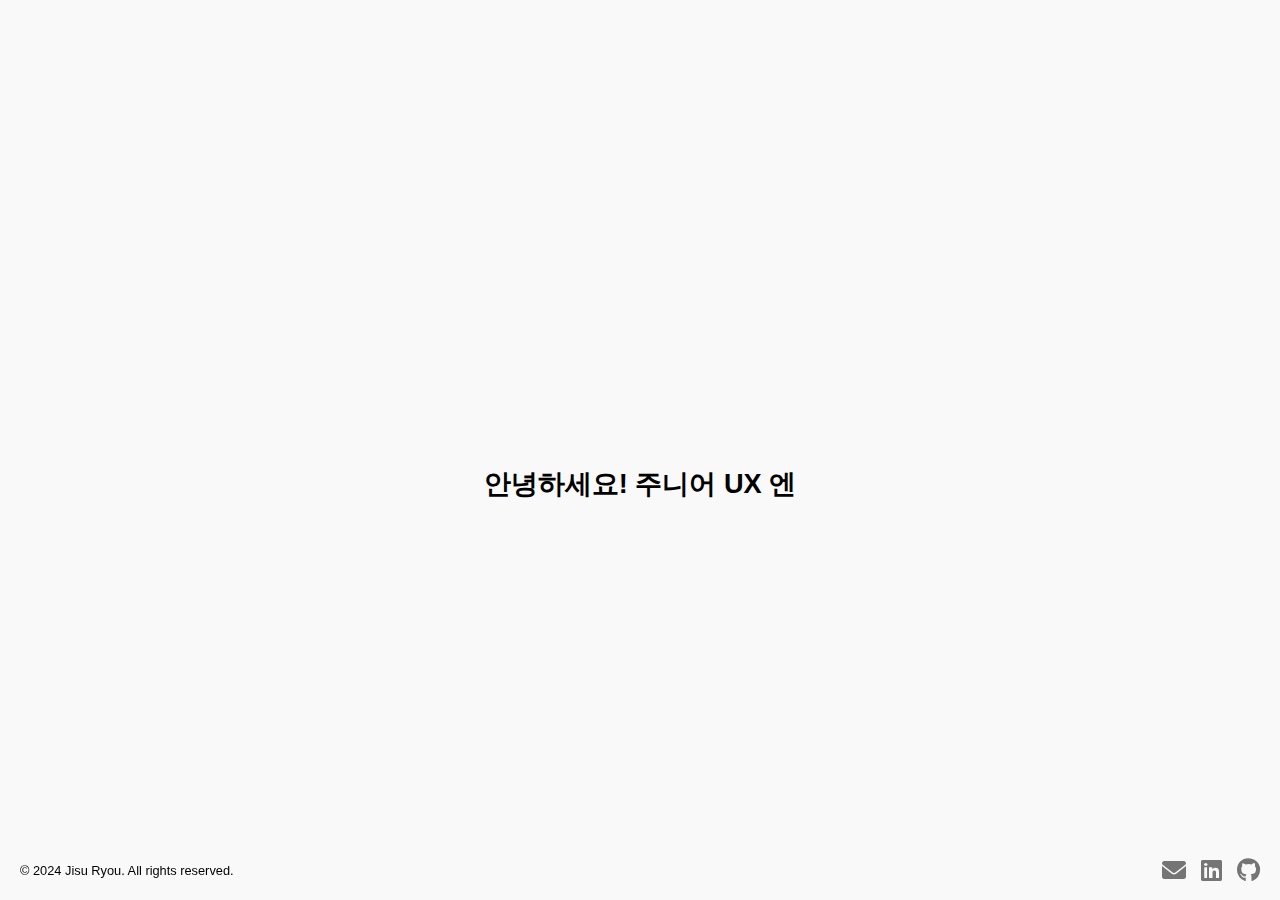
<file: index.html>
<!DOCTYPE html>
<html lang="ko">

<head>
    <!-- Google tag (gtag.js) -->
    <script async src="https://www.googletagmanager.com/gtag/js?id=G-7JDB7F2980"></script>
    <script>
        window.dataLayer = window.dataLayer || [];
        function gtag() { dataLayer.push(arguments); }
        gtag('js', new Date());

        gtag('config', 'G-7JDB7F2980');
    </script>
    <meta charset="UTF-8">
    <meta name="viewport" content="width=device-width, initial-scale=1.0">
    <title>Jisu Ryou's Portfolio</title>
    <link rel="stylesheet" href="https://cdnjs.cloudflare.com/ajax/libs/font-awesome/6.0.0-beta3/css/all.min.css">

    <style>
        *,
        *::before,
        *::after {
            box-sizing: border-box;
        }

        html,
        body {
            margin: 0;
            padding: 0;
            overflow-x: hidden;
            font-family: "Noto Sans KR", "Malgun Gothic", sans-serif;
        }

        body {
            overflow-y: auto;
            background: #f9f9f9;
        }

        /* 컨테이너 및 화면 전환 (네비게이션 요소는 container 외부에 둠) */
        .container {
            display: flex;
            width: 200vw;
            transition: transform 0.5s ease-in-out;
            overflow-x: hidden;
        }

        .move-right {
            transform: translateX(-100vw);
        }

        /* 각 화면 */
        .screen {
            width: 100vw;
            height: 100vh;
            flex-shrink: 0;
            position: relative;
        }

        /* 채팅 화면 */
        #chat-container {
            display: flex;
            flex-direction: column;
            justify-content: center;
            align-items: center;
            height: calc(100vh - 60px);
        }

        #chat-box {
            width: 80%;
            margin-top: 10%;
            display: flex;
            flex-direction: column;
            overflow-y: auto;
            scroll-snap-type: y mandatory;
            height: 60vh;
        }

        .chat-slide {
            flex: 0 0 60vh;
            scroll-snap-align: start;
            position: relative;
            overflow: hidden;
        }

        .sentence-container {
            height: 100%;
            width: 100%;
            position: relative;
            display: flex;
            flex-direction: column;
            align-items: center;
            justify-content: center;
            font-size: 1.7rem;
            font-weight: bold;
            text-align: center;
            overflow: hidden;
        }

        .sentence-slide {
            position: relative;
            display: none;
        }

        .next-btn {
            position: absolute;
            bottom: -30px;
            left: 50%;
            transform: translateX(-50%);
            background: transparent;
            border: none;
            font-size: 0.8rem;
            cursor: pointer;
            z-index: 10;
            padding: 5px 10px;
            color: #00bcd4;
        }

        .user-message {
            font-size: 0.8rem;
            position: absolute;
            top: 30px;
            right: 10px;
            text-align: right;
            background: rgba(255, 255, 255, 0.8);
            padding: 2px 5px;
            border-radius: 4px;
        }

        .highlight {
            background-color: #00bcd4;
        }

        /* 추천 질문 영역 */
        #suggestions {
            width: 80%;
            margin: 10px auto 10px;
            display: flex;
            gap: 10px;
            flex-wrap: wrap;
            justify-content: center;
        }

        .suggestion-btn {
            background: none;
            border: 1px solid #00bcd4;
            border-radius: 4px;
            padding: 6px 10px;
            font-size: 16px;
            color: #00bcd4;
            cursor: pointer;
            transition: color 0.2s, background 0.2s;
        }

        .suggestion-btn:hover {
            color: #fff;
            background: #00bcd4;
        }

        /* 입력창 영역 */
        .input-container {
            width: 80%;
            margin: 0 auto 10px;
            display: flex;
            justify-content: center;
            align-items: center;
        }

        #chat-input {
            flex: 1;
            padding: 12px;
            font-size: 18px;
            border: none;
            border-bottom: 2px solid #00bcd4;
            outline: none;
            background: none;
        }

        #send-btn {
            background: none;
            border: none;
            font-size: 20px;
            color: #00bcd4;
            cursor: pointer;
            transition: color 0.2s;
        }

        #send-btn:hover {
            color: #007399;
        }

        /* CV 화면 */
        #cv-container {
            width: 100vw;
            height: 100vh;
            overflow-x: hidden;
            padding: 40px 20px;
            box-sizing: border-box;
        }

        .cv-content {
            width: 80%;
            max-width: 800px;
            margin: 0 auto;
        }

        .cv-header h1 {
            font-size: 32px;
            color: #333;
            margin-bottom: 10px;
        }

        .cv-header p {
            font-size: 18px;
            color: #555;
            margin-bottom: 20px;
        }

        .cv-links {
            margin-bottom: 30px;
        }

        .download-cv {
            display: inline-block;
            margin-bottom: 5px;
            text-decoration: none;
            font-size: 16px;
            color: #00bcd4;
            border: 1px solid #00bcd4;
            padding: 6px 10px;
            border-radius: 4px;
            transition: background 0.2s, color 0.2s;
        }

        .download-cv:hover {
            background: #00bcd4;
            color: #fff;
        }

        .cv-date {
            font-size: 14px;
            color: #999;
            margin: 0;
        }

        #cv-text {
            font-size: 16px;
            color: #555;
            line-height: 1.6;
            text-align: left;
        }

        .block {
            margin-bottom: 20px;
        }

        .block h5 {
            font-size: 12px;
            margin-top: 5px !important;
            margin-bottom: 5px !important;
            color: #777;
        }

        .block p {
            font-size: 14px;
            line-height: 1.8;
            margin-bottom: 0 !important;
        }

        .role-block {
            display: block;
            margin-top: 10px;
            margin-bottom: 10px;
        }

        .modal {
            display: none;
            position: fixed;
            z-index: 1000;
            left: 0;
            top: 0;
            width: 100%;
            height: 100%;
            background-color: rgba(0, 0, 0, 0.5);
        }

        .modal-content {
            position: absolute;
            top: 50%;
            left: 50%;
            transform: translate(-50%, -50%);
            width: 80%;
            height: 80%;
            background-color: white;
            padding: 10px;
            border-radius: 8px;
            box-shadow: 0 4px 10px rgba(0, 0, 0, 0.3);
        }

        .close {
            float: right;
            font-size: 28px;
            font-weight: bold;
            cursor: pointer;
        }

        #notionFrame {
            width: 100%;
            height: calc(100% - 40px);
            border: none;
        }

        .project-link {
            text-decoration: none;
            color: inherit;
            cursor: pointer;
            transition: color 0.3s ease;
        }

        .project-link:hover {
            color: #00bcd4;
        }

        /* 네비게이션 요소 (container 외부) */
        .nav-left,
        .nav-right {
            position: fixed;
            top: 50%;
            transform: translateY(-50%);
            z-index: 100;
            display: flex;
            flex-direction: column;
            gap: 10px;
            opacity: 0;
            transition: opacity 0.3s ease;
            pointer-events: none;
        }

        .nav-left.visible,
        .nav-right.visible {
            opacity: 1;
            pointer-events: auto;
        }

        .nav-left {
            left: 20px;
        }

        .nav-right {
            right: 20px;
            align-items: flex-end;
        }

        .lang-toggle {
            display: flex;
            flex-direction: column;
            gap: 10px;
        }

        .lang-option {
            cursor: pointer;
            font-size: 18px;
            font-weight: bold;
            color: #999;
            transition: color 0.3s;
        }

        .lang-option.active {
            color: #00bcd4;
        }

        .arrow {
            font-size: 24px;
            font-weight: bold;
            color: #00bcd4;
            cursor: pointer;
            transition: color 0.2s;
        }

        .arrow:hover {
            color: #007399;
        }

        /* 푸터 */
        #footer {
            height: 60px;
            display: flex;
            flex-direction: row;
            justify-content: space-between;
            align-items: center;
        }

        #footer-text {
            font-family: 'Noto Sans', sans-serif;
            font-size: 0.8rem;
            padding: 20px;
        }

        #footer-contact {
            display: flex;
            gap: 15px;
            padding: 20px;
        }

        .footer-link {
            text-decoration: none;
            display: flex;
            align-items: center;
            color: #757575;
            font-size: 1.5rem;
        }

        .footer-link:hover {
            color: #565656;
        }

        /* 반응형 디자인 */
        @media screen and (max-width: 420px) {
            .message {
                font-size: 20px;
            }

            .suggestion-btn {
                font-size: 14px;
            }

            #cv-container {
                padding: 10px;
            }

            .cv-header h1 {
                font-size: 28px;
            }

            .cv-header p {
                font-size: 18px;
            }

            #cv-text {
                font-size: 16px;
            }

            .lang-option {
                font-size: 16px;
            }
        }
    </style>
</head>

<body>
    <!-- 화면 컨테이너 -->
    <div class="container">
        <!-- 채팅 화면 -->
        <section id="chat-container" class="screen">
            <div id="chat-box"></div>
            <div id="suggestions"></div>
            <div class="input-container">
                <input type="text" id="chat-input" placeholder="Type your message..." />
                <button id="send-btn" class="send-button"><i class="fas fa-paper-plane"></i></button>
            </div>
        </section>
        <!-- CV 화면 -->
        <section id="cv-container" class="screen">
            <div class="cv-content">
                <div class="cv-header">
                    <h1>Jisu Ryou</h1>
                    <p>Project Manager</p>
                </div>
                <div class="cv-links">
                    <a href="/CV_jisuryou_2024 (ko).pdf" target="_blank" class="download-cv">Download CV</a>
                    <p class="cv-date">Updated on March 5, 2025</p>
                </div>
                <div id="cv-text">
                    <div id="education">
                        <h1>Education</h1>
                        <div class="block" data-en='
                            <h3>Master’s Degree in Intelligence & Information</h3>
                            <h5>Sep 2021 - Feb 2024</h5>
                            <p>GSCST of Seoul National University, Korea
                                <i><br>User Experience Lab (Best Paper Graduation)</i>
                            </p>' data-ko='
                            <h3>공학 석사</h3>
                            <h5>2021년 9월 - 2024년 2월</h5>
                            <p>서울대학교 융합과학기술대학원 지능정보융합학과 (사용자 경험 연구실)
                                <i><br>(우수 논문 졸업) 음성 에이전트를 활용한 일기 시스템에 관한 연구 : VA 저널링에서 긴 기록을 받기 위한 응답 스타일을 중심으로</i>
                            </p>'>
                        </div>
                        <div class="block" data-en='
                            <h3>Bachelor’s Degree in Software & Psychology</h3>
                            <h5>Mar 2017 - Aug 2021</h5>
                            <p>Sungkyunkwan University, Korea
                                <i><br>(1st) Dept. of Software, College of Software Convergence
                                <br>(2nd) Dept. of Psychology, College of Social Sciences</i>
                            </p>' data-ko='
                            <h3>공학 학사 및 심리학 학사</h3>
                            <h5>2017년 3월 - 2021년 8월</h5>
                            <p>성균관대학교 소프트웨어학과(주전공), 심리학과(복수전공)</p>'>
                        </div>
                        <div class="block" data-en='
                            <h3>Exchange Student</h3>
                            <h5>Jan 2019 - May 2019</h5>
                            <p>The University of Texas at Dallas, United States</p>' data-ko='
                            <h3>교환 학생</h3>
                            <h5>2019년 1월 - 2019년 5월</h5>
                            <p>The University of Texas at Dallas, United States</p>'>
                        </div>
                    </div>
                    <div id="employment">
                        <h1>Employment</h1>
                        <div class="block" data-en='<h3>Freelancing</h3>
                            <h5>Nov 2024 - (5 months - )</h5>
                            <p>
                                Simultaneously participated in multiple projects.
                                <span class="role-block">
                                    <strong>Full-stack Developer</strong>
                                    <br><i>: Constructed a database and developed a website</i>
                                </span>
                                <span class="role-block">
                                    <strong>UX Researcher</strong>
                                    <br><i>: Conducted user workshops and performed data visualization</i>
                                    <br><i>: Conducted technical research and developed prototypes</i>
                                </span>
                                <a href="https://imaginary-chimpanzee-a72.notion.site/ebd/189b4c07aa5880049c72cdb0ebfe93cf" class="project-link">
                                    • SNU Cultural Accessibility Site for People with Disabilities | Institute for Culture and Arts (2 months)
                                </a>
                                <br>• Electric Vehicle Charging Experience Enhancement (2 months -)
                                <br>• UX Evaluation of Voice-Based Conversational Experiences | LG (3 months -)
                            </p>' data-ko='<h3>프리랜서</h3>
                            <h5>2024년 11월 - (5개월 - )</h5>
                            <p>
                                여러 프로젝트에 다양한 역할로 동시에 참여 중입니다.
                                <span class="role-block">
                                    <strong>풀스택 개발자</strong>
                                    <br><i>: 데이터베이스 구축, 웹사이트 개발</i>
                                </span>
                                <span class="role-block">
                                    <strong>UX 연구원</strong>
                                    <br><i>: 유저 워크샵 진행, 데이터 시각화</i>
                                    <br><i>: 기술 리서치, 프로토타입 제작</i>
                                </span>
                                <a href="https://imaginary-chimpanzee-a72.notion.site/ebd/190b4c07aa5881b283c9d3ad4764066e" class="project-link">
                                    • SNU 장애인 문화 접근성 사이트 개발 | 서울대 문화예술원 (2 개월)
                                </a>
                                <br><a href="https://imaginary-chimpanzee-a72.notion.site/ebd/190b4c07aa5881f69370c1c324933a20" class="project-link">
                                    • 전기차 충전 경험 개선 프로젝트 (2 개월 -)
                                </a>
                                <br>• Voice 중심 대화 경험의 UX 평가 프로젝트 | LG전자 (3 개월 -)
                            </p>'>
                        </div>
                        <div class="block" data-en='<h3>SNU UXLab, Seoul, Korea</h3>
                            <h5>Sep 2021 - Aug 2024 (3 years)</h5>
                            <p>
                                Simultaneously participated in multiple projects.
                                <span class="role-block">
                                    <strong>Project Manager</strong>
                                    <i><br>: Allocated tasks and managed stakeholder communication.
                                    <br>: Defined and adapted research directions and methodologies agilely.
                                    <br>: Led user research, data analysis, and prototype development.</i>
                                </span>
                                <span class="role-block">
                                    <strong>UX Researcher</strong>
                                    <i><br>: Designed and conducted prototype testing and user interviews.
                                    <br>: Analyzed user behavior and provided data-driven insights.</i>
                                </span>
                                <span class="role-block">
                                    <strong>Back-end Developer</strong>
                                    <i><br>: Designed conversation flows and developed chatbots and voice agents.
                                    <br>: Designed the database and integrated APIs.</i>
                                </span>
                                    <a href="https://imaginary-chimpanzee-a72.notion.site/ebd/189b4c07aa588070bc09ec7e68938e06" class="project-link">
                                        • UX Evaluation of Text-Based Conversational Experiences | LG (4 months)
                                    </a>
                                <br>
                                    <a href="https://imaginary-chimpanzee-a72.notion.site/ebd/189b4c07aa58805dbd09f97347440344" class="project-link">
                                        • Financial Hyper-Personalization Using MyData | HiUX (6 months)
                                    </a>
                                <br>
                                    <a href="https://imaginary-chimpanzee-a72.notion.site/ebd/189b4c07aa58800ca588cdc57059784d" class="project-link">
                                        • Clothing Care Pilot for Shared Housing | Samsung (3 months)
                                    </a>
                                <br>
                                    <a href="https://imaginary-chimpanzee-a72.notion.site/ebd/189b4c07aa588063a3d5c5b4ffcf7365" class="project-link">
                                        • Exhibition Mind Robots Integrated with AI | KOCCA (4 months)
                                    </a>
                                <br>
                                    <a href="https://imaginary-chimpanzee-a72.notion.site/ebd/189b4c07aa5880e88b2efcb03654e7bd" class="project-link">
                                        • Opportunity Discovery for Home Appliance Subscription Services | Samsung (4 months)
                                    </a>
                                <br>
                                    <a href="https://imaginary-chimpanzee-a72.notion.site/ebd/189b4c07aa588063a727f220e1655943" class="project-link">
                                        • UX Improvement for Shopping Platforms | Naver Shopping (4 months)
                                    </a>
                                <br>
                                    <a href="https://imaginary-chimpanzee-a72.notion.site/ebd/189b4c07aa58803b86f3f24e5df10f3a" class="project-link">
                                        • Dream Journal Voice Agent Development (4 months)
                                    </a>
                                <br>
                                    <a href="https://imaginary-chimpanzee-a72.notion.site/ebd/189b4c07aa5880bd8447ec5061c02ea5" class="project-link">
                                        • Advancing Financial Chatbots via Voice Banking | Taran UXD (2 months)
                                    </a>
                            </p>' data-ko='<h3>서울대학교 UXLab, 서울, 대한민국</h3>
                            <h5>2021년 9월 - 2024년 8월 (3년)</h5>
                            <p>여러 프로젝트에 다양한 역할로 동시에 참여했습니다.
                                <span class="role-block">
                                    <strong>프로젝트 매니저</strong>
                                    <i><br>: 팀원들(4-5명)에게 업무를 배분하고 기업과 소통
                                    <br>: 연구 방향과 방법을 설정하고 애자일하게 조정
                                    <br>: 사용자 연구, 데이터 분석, 프로토타입 개발 등의 과정을 주도</i>
                                </span>
                                <span class="role-block">
                                    <strong>UX 연구원</strong>
                                    <i><br>: 프로토타입 테스트, 사용자 인터뷰 등의 실험을 설계하고 진행
                                    <br>: 사용자 행동을 분석하고 데이터 기반 인사이트를 도출</i>
                                </span>
                                <span class="role-block">
                                    <strong>백엔드 개발자</strong>
                                    <i><br>: 대화 흐름을 설계하고 챗봇 및 보이스 에이전트를 개발
                                    <br>: 데이터베이스를 구축하고 다양한 API를 연동</i>
                                </span>
                                    <a href="https://imaginary-chimpanzee-a72.notion.site/ebd/190b4c07aa58817dbf88f76dce8b33a7" class="project-link">
                                        • 텍스트 기반 대화 경험의 UX 평가 프로젝트 | LG전자 (4개월)
                                    </a>
                                <br>
                                    <a href="https://imaginary-chimpanzee-a72.notion.site/ebd/190b4c07aa5881a1a9e5cfbc953eb03f" class="project-link">
                                        • 마이데이터 활용한 금융 초개인화 방안 탐색 프로젝트 | HiUX (6개월)
                                    </a>
                                <br>
                                    <a href="https://imaginary-chimpanzee-a72.notion.site/ebd/190b4c07aa5881548e21eeced44877ba" class="project-link">
                                        • 공유 주거 clothing care pilot 개발 프로젝트 | 삼성전자 (3개월)
                                    </a>
                                <br>
                                    <a href="https://imaginary-chimpanzee-a72.notion.site/ebd/190b4c07aa5881f0abb4ca9290c23e7c" class="project-link">
                                        • AI와 결합한 전시/공연용 휴머노이드 로봇・마인드 로봇 개발 프로젝트 | KOCCA (4개월)
                                    </a>
                                <br>
                                    <a href="https://imaginary-chimpanzee-a72.notion.site/ebd/190b4c07aa5881bea7aaf56b25cc02a7" class="project-link">
                                        • 가전 구독 서비스 전략 및 기회 발굴 조사 프로젝트 | 삼성전자 (4개월)
                                    </a>
                                <br>
                                    <a href="https://imaginary-chimpanzee-a72.notion.site/ebd/190b4c07aa5881e4b30bdb1f4e63f4b2" class="project-link">
                                        • 사용자 로그 데이터 기반 네이버 쇼핑 UX 개선 프로젝트 | 네이버쇼핑 (4개월)
                                    </a>
                                <br>
                                    <a href="https://imaginary-chimpanzee-a72.notion.site/ebd/190b4c07aa5881299241c5b3fdfec5ed" class="project-link">
                                        • 꿈기록 보이스 에이전트 개발 프로젝트 (4개월)
                                    </a>
                                <br>
                                    <a href="https://imaginary-chimpanzee-a72.notion.site/ebd/190b4c07aa5881149193f914215f97a6" class="project-link">
                                        • 말로 하는 은행을 통한 금융 챗봇 발전 방향 탐구 프로젝트 | 타란UXD (2개월)
                                    </a>
                                </p>'>
                        </div>
                        <div class="block" data-en='<h3>Rihoz, Seoul, Korea</h3>
                                <h5>Sep 2020 - Dec 2020 (4 months)</h5>
                                <p>Interned at a startup company as part of an ICT internship project.
                                    <span class="role-block">
                                        <strong>Front-End Developer</strong>
                                        <br><i>: Contributed to frontend development of the admin web page and app.</i>
                                    </span>
                                    • ‘Dangjib (Your Smart Butler)’, a big data driven smart life service platform
                                    </p>' data-ko='<h3>리호즈, 서울, 대한민국</h3>
                                <h5>2020년 9월 - 2020년 12월 (4개월)</h5>
                                <p>ICT 인턴십 프로젝트를 통해 스타트업 기업에서 인턴으로 근무했습니다.
                                    <span class="role-block">
                                        <strong>프론트엔드 개발자</strong>
                                        <br><i>: 관리자 웹 페이지 및 서비스 앱 프론트엔드 개선 및 기능 추가</i>
                                    </span>
                                    <a href="https://imaginary-chimpanzee-a72.notion.site/ebd/1a0b4c07aa5880e78b03c43a434cfdc7" class="project-link">
                                        • 빅데이터 기반 스마트 라이프 서비스 플랫폼 ‘당신의 집사(Dangjib)’ 프로젝트
                                    </a></p>'>
                        </div>
                    </div>
                </div>
            </div>
        </section>
    </div>

    <!-- 노션 모달 팝업 -->
    <div id="notionModal" class="modal">
        <div class="modal-content">
            <span class="close">&times;</span>
            <iframe id="notionFrame" src="" frameborder="0" allowfullscreen></iframe>
        </div>
    </div>

    <!-- 푸터 -->
    <footer id="footer">
        <div id="footer-text">
            <p>
                &copy; 2024 Jisu Ryou. All rights reserved.
            </p>
        </div>
        <div id="footer-contact">
            <a href="mailto:jisuryou7@gmail.com" class="footer-link">
                <i class="fa fa-envelope"></i>
            </a>
            <a href="https://www.linkedin.com/in/jisu-ryou-07086017b/" target="_blank" class="footer-link">
                <i class="fa-brands fa-linkedin"></i>
            </a>
            <a href="https://github.com/jisuryou" target="_blank" class="footer-link">
                <i class="fa-brands fa-github"></i>
            </a>
        </div>
    </footer>

    <!-- 네비게이션: container 외부에 분리 -->
    <div class="nav-left">
        <div class="lang-toggle" id="nav-lang-left">
            <span class="lang-option" data-lang="ko">KO</span>
            <span class="lang-option" data-lang="en">EN</span>
        </div>
        <div class="arrow" id="arrow-left"><i class="fas fa-angle-left"></i></div>
    </div>
    <div class="nav-right">
        <div class="arrow" id="arrow-right"><i class="fas fa-angle-right"></i></div>
        <div class="lang-toggle" id="nav-lang-right">
            <span class="lang-option" data-lang="ko">KO</span>
            <span class="lang-option" data-lang="en">EN</span>
        </div>
    </div>
    <script>
        document.addEventListener("DOMContentLoaded", () => {
            // --- Modal Setup ---
            const notionModal = document.getElementById("notionModal");
            const notionFrame = document.getElementById("notionFrame");
            const closeBtn = notionModal.querySelector(".close");
            document.addEventListener("click", (e) => {
                if (e.target.closest(".project-link")) {
                    e.preventDefault();
                    const link = e.target.closest(".project-link");
                    notionFrame.src = link.href;
                    notionModal.style.display = "block";
                }
            });
            closeBtn.addEventListener("click", () => {
                notionModal.style.display = "none";
                notionFrame.src = "";
            });
            window.addEventListener("click", (e) => {
                if (e.target === notionModal) {
                    notionModal.style.display = "none";
                    notionFrame.src = "";
                }
            });

            // --- Basic Element Selections ---
            const container = document.querySelector(".container");
            const chatBox = document.getElementById("chat-box");
            const chatInput = document.getElementById("chat-input");
            const sendBtn = document.getElementById("send-btn");
            const suggestionContainer = document.getElementById("suggestions");
            const arrowRight = document.getElementById("arrow-right");
            const arrowLeft = document.getElementById("arrow-left");
            const langOptions = document.querySelectorAll(".lang-option");

            let isChatVisible = true;
            let selectedLang = localStorage.getItem("selectedLang") || "ko";
            const clickedSkills = new Set();
            const generatedTopics = new Set();

            // --- Language Text Data ---
            const skillDescriptions = {
                "Conversational AI Design": {
                    en: "I have experience designing conversational AI—from exploring use cases to developing agents. I've enhanced reflective interactions using databases, APIs, and LLMs. I design conversational experiences based on insights from many chatbot and voice bot projects as well as research studies.",
                    ko: "유즈케이스 탐색부터 에이전트 개발까지 대화형 AI 설계 경험이 있습니다. 데이터베이스, API, LLM 등을 활용하여 성찰적 상호작용을 개선했습니다. 다수의 챗봇 및 음성봇 프로젝트를 통해 얻은 경험과 논문을 바탕으로 대화 경험을 설계합니다."
                },
                "Project Management": {
                    en: "I have experience participating in research and development cycles using Agile methodologies with small teams (5-6 people), especially managing multiple projects simultaneously. I help coordinate timelines, contribute to project approaches, and work with stakeholders. I use tools like Notion for documentation, Keynote for presentations, and Slack/Discord for team communication.",
                    ko: "소규모 팀(5-6명)과 함께 Agile 방법론을 사용하여 연구 및 개발 사이클에 참여하고, 특히 여러 개의 프로젝트를 동시에 관리해 본 경험이 있습니다. 일정 조율, 연구 방향 기여, 이해관계자와 협업을 통해 프로젝트 실행을 지원했습니다. 문서화 도구로는 Notion, 문서 작성에는 Keynote, 팀 커뮤니케이션에는 Slack/Discord를 사용했습니다."
                },
                "UX Research": {
                    en: "I have experience in UX research using a mixed methodology of quantitative and qualitative approaches. For quantitative analysis—particularly log data analysis and visualization—I use Python. For qualitative analysis, I conduct user interviews and workshops, then apply axial coding and affinity diagramming to extract insights from user data.",
                    ko: "정량-정성 혼합 방법론을 활용한 UX 리서치 경험이 있습니다. 정량적 분석, 특히 로그 데이터 분석 및 적절한 시각화를 위해 Python을 사용합니다. 정성적 분석을 위해서는 유저 인터뷰 및 워크숍 진행 이후 축 코딩, 어피니티 다이어그램 등을 통해 사용자 데이터를 분석하고 인사이트를 도출합니다."
                },
                "Full-stack Development": {
                    en: "I have experience developing full-stack prototypes with HTML, CSS, and JavaScript, using React and React Native for web and mobile platforms. I work with serverless architectures using Firebase and Google Cloud Functions, and integrate RESTful APIs and databases like Google Sheets and Firestore.",
                    ko: "HTML, CSS, JavaScript를 사용해 풀스택 프로토타입을 개발한 경험이 있으며, React와 React Native로 웹 및 모바일 플랫폼을 구현했습니다. Firebase와 Google Cloud Functions 같은 서버리스 아키텍처를 사용하며, RESTful API와 Google Sheets, Firestore 데이터베이스를 통합했습니다."
                }
            };

            const defaultBotMessage = {
                ko: `안녕하세요! 주니어 UX 엔지니어 유지수입니다.
                    논리적인 사고와 문제 해결 능력을 바탕으로, 의미 있는 사용자 경험에 기여하고 싶습니다.
                    자유롭게 궁금한 점을 물어봐 주세요🤩`,
                en: `Hi, I'm Jisu Ryou, a junior UX engineer.
                    I aim to contribute to meaningful UX by leveraging logical thinking and problem-solving skills.
                    Open to feedback and collaborations—ask away🤩`
            };

            function getSkillDescription(skill) {
                return skillDescriptions[skill] ? skillDescriptions[skill][selectedLang] : "";
            }

            // --- Typewriter Function ---
            function typeWriter(text, textElem, speed, callback) {
                if (!textElem) {
                    if (callback) callback();
                    return;
                }
                if (textElem._typingTimeout) {
                    clearTimeout(textElem._typingTimeout);
                    textElem._typingTimeout = null;
                }
                textElem.innerHTML = "";
                let i = 0;
                function type() {
                    if (!textElem) return;
                    if (i < text.length) {
                        textElem.innerHTML += text.charAt(i);
                        i++;
                        textElem._typingTimeout = setTimeout(type, speed);
                    } else {
                        textElem._typingTimeout = null;
                        if (callback) callback();
                    }
                }
                type();
            }

            function setupNextButton(slide, sentenceDivs) {
                // 먼저 기존 버튼 제거
                let existingBtn = slide.querySelector(".next-btn");
                if (existingBtn) existingBtn.remove();

                // next 버튼 생성
                const nextBtn = document.createElement("button");
                nextBtn.classList.add("next-btn");
                nextBtn.textContent = ">>Next>>";

                nextBtn.addEventListener("click", () => {
                    // 버튼 숨김 후 다음 문장으로 전환
                    nextBtn.style.display = "none";
                    sentenceDivs[slide.currentIndex].style.display = "none";
                    slide.currentIndex++;
                    if (slide.currentIndex < sentenceDivs.length) {
                        // 새 문장을 typeWriter로 애니메이션 실행
                        sentenceDivs[slide.currentIndex].style.display = "block";
                        const newTextElem = sentenceDivs[slide.currentIndex].querySelector(".sentence-text");
                        typeWriter(slide.sentences[slide.currentIndex], newTextElem, 50, () => {
                            // 문장이 끝나면 다음 버튼을 다시 붙임(마지막 문장이 아니라면)
                            if (slide.currentIndex < sentenceDivs.length - 1) {
                                setupNextButton(slide, sentenceDivs);
                            } else {
                                // 마지막 문장인 경우, 버튼 제거 후 입력 영역 표시
                                document.getElementById("suggestions").style.display = "flex";
                                document.querySelector(".input-container").style.display = "flex";
                                slide.classList.add("complete");
                            }
                        });
                    }
                });

                // 현재 문장에 버튼 추가
                sentenceDivs[slide.currentIndex].appendChild(nextBtn);
                nextBtn.style.display = "block";
            }

            // --- addTurn Function ---
            function addTurn(userText, botText, langKey) {
                const slideContainer = document.createElement("div");
                slideContainer.classList.add("chat-slide");
                slideContainer.currentIndex = 0;
                slideContainer.sentences = botText.split(/\.\s+/).filter(s => s.trim() !== "").map(s => {
                    s = s.trim();
                    return s.endsWith(".") ? s : s + ".";
                });

                const sentenceContainer = document.createElement("div");
                sentenceContainer.classList.add("sentence-container", "bot-message");
                sentenceContainer.setAttribute("data-lang-key", langKey);

                if (userText.trim() !== "") {
                    const userDiv = document.createElement("div");
                    userDiv.classList.add("user-message");
                    userDiv.innerHTML = userText;
                    sentenceContainer.appendChild(userDiv);
                }
                document.getElementById("suggestions").style.display = "none";
                document.querySelector(".input-container").style.display = "none";

                // 문장별 div 생성
                const sentenceDivs = slideContainer.sentences.map(sentence => {
                    const div = document.createElement("div");
                    div.classList.add("sentence-slide");
                    div.style.display = "none";
                    const textElem = document.createElement("div");
                    textElem.classList.add("sentence-text");
                    div.appendChild(textElem);
                    return div;
                });
                sentenceDivs.forEach(div => sentenceContainer.appendChild(div));
                slideContainer.sentenceDivs = sentenceDivs;
                slideContainer.appendChild(sentenceContainer);
                chatBox.appendChild(slideContainer);

                // 첫 문장 실행
                sentenceDivs[0].style.display = "block";
                const textElem = sentenceDivs[0].querySelector(".sentence-text");
                typeWriter(slideContainer.sentences[0], textElem, 50, () => {
                    if (sentenceDivs.length > 1) {
                        setupNextButton(slideContainer, sentenceDivs);
                    } else {
                        document.getElementById("suggestions").style.display = "flex";
                        document.querySelector(".input-container").style.display = "flex";
                        slideContainer.classList.add("complete");
                    }
                });
                resetPreviousSlides();
                chatBox.scrollTop = chatBox.scrollHeight;
            }

            // --- resetPreviousSlides Function ---
            function resetPreviousSlides() {
                const slides = chatBox.querySelectorAll(".chat-slide");
                slides.forEach((slide, index) => {
                    if (index < slides.length - 1) {
                        resetSlide(slide);
                    }
                });
            }

            // --- resetSlide Function ---
            // complete된 슬라이드는 첫 번째 문장(타이핑된 상태)을 그대로 보이게 하고, Next 버튼을 새로 생성하여 이벤트를 등록합니다.
            function resetSlide(slide) {
                const sentenceContainer = slide.querySelector(".sentence-container");
                if (!sentenceContainer) return;
                const sentenceDivs = sentenceContainer.querySelectorAll(".sentence-slide");
                // 모든 문장은 숨기고 첫 문장만 표시
                sentenceDivs.forEach((s, idx) => {
                    s.style.display = (idx === 0 ? "block" : "none");
                    const textElem = s.querySelector(".sentence-text");
                    if (textElem) textElem.innerHTML = "";
                });
                slide.currentIndex = 0;
                // 첫 문장을 타이핑 효과로 재실행
                const firstTextElem = sentenceDivs[0].querySelector(".sentence-text");
                typeWriter(slide.sentences[0], firstTextElem, 50, () => {
                    if (sentenceDivs.length > 1) {
                        setupNextButton(slide, sentenceDivs);
                    }
                });
            }

            // --- updateSuggestions Function ---
            function updateSuggestions() {
                suggestionContainer.innerHTML = "";
                // fixed 스킬 버튼: 미리 정의된 4개 스킬에 대해서는 바로 addTurn 호출
                for (let skill in skillDescriptions) {
                    if (!clickedSkills.has(skill)) {
                        const btn = document.createElement("button");
                        btn.classList.add("suggestion-btn");
                        btn.setAttribute("data-skill", skill);
                        btn.setAttribute("data-type", "skill");
                        btn.innerText = skill;
                        btn.addEventListener("click", () => {
                            clickedSkills.add(skill);
                            updateSuggestions();
                            addTurn(skill, getSkillDescription(skill), skill);
                        });
                        suggestionContainer.appendChild(btn);
                    }
                }

                // generated topics: fixed 스킬이 아닌 나머지 추천 텍스트
                generatedTopics.forEach(topic => {
                    if (!clickedSkills.has(topic)) {
                        const btn = document.createElement("button");
                        btn.classList.add("suggestion-btn");
                        btn.setAttribute("data-skill", topic);
                        btn.setAttribute("data-type", "generated");
                        btn.innerText = topic;
                        btn.addEventListener("click", () => {
                            chatInput.value = topic;
                            clickedSkills.add(topic);
                            updateSuggestions();
                            sendMessage();
                        });
                        suggestionContainer.appendChild(btn);
                    }
                });
            }

            // --- sendMessage Function ---
            let loadingInterval;
            async function sendMessage() {
                const message = chatInput.value.trim();
                if (!message) return;
                chatInput.value = "";

                generatedTopics.clear();
                suggestionContainer.innerHTML = "";
                suggestionContainer.style.display = "none";
                document.querySelector(".input-container").style.display = "none";

                const loadingSlide = document.createElement("div");
                loadingSlide.classList.add("chat-slide", "loading-slide");
                const loadingContainer = document.createElement("div");
                loadingContainer.classList.add("sentence-container");
                loadingContainer.innerHTML = "Loading";
                loadingSlide.appendChild(loadingContainer);
                chatBox.appendChild(loadingSlide);
                chatBox.scrollTop = chatBox.scrollHeight;

                // 로딩 애니메이션: 0~3개의 점이 순환
                let dotCount = 0;
                loadingInterval = setInterval(() => {
                    dotCount = (dotCount + 1) % 4;
                    loadingContainer.innerHTML = "Loading" + ".".repeat(dotCount);
                }, 500);

                try {
                    const response = await fetch('https://chatbot-833717518964.asia-northeast3.run.app/chat', {
                        method: 'POST',
                        headers: { 'Content-Type': 'application/json' },
                        body: JSON.stringify({ message }),
                        credentials: "include"
                    });
                    const data = await response.json();
                    clearInterval(loadingInterval);
                    loadingSlide.remove();

                    const replyParts = data.reply.split('#');
                    const mainReply = replyParts[0].trim();
                    const extraTopics = replyParts.slice(1).map(s => s.trim()).filter(s => s !== "");
                    extraTopics.forEach(topic => generatedTopics.add(topic));

                    addTurn(message, mainReply, "defaultBot");
                    updateSuggestions();
                } catch (error) {
                    clearInterval(loadingInterval);
                    loadingSlide.remove();
                    addTurn(message, "Oops, there's an error. Try again:(", "defaultBot");
                    console.error("Error:", error);
                }
            }

            // --- updateDisplayedBotMessage Function ---
            function updateDisplayedBotMessage() {
                const slides = chatBox.querySelectorAll(".chat-slide");
                slides.forEach(slide => {
                    const message = slide.querySelector(".bot-message");
                    if (!message) return;
                    const key = message.getAttribute("data-lang-key");
                    let newText = "";
                    if (key === "defaultBot") {
                        newText = defaultBotMessage[selectedLang];
                    } else if (skillDescriptions[key]) {
                        newText = skillDescriptions[key][selectedLang];
                    }
                    // 새 문장 배열 생성
                    slide.sentences = newText.split(/\.\s+/).filter(s => s.trim() !== "").map(s => {
                        s = s.trim();
                        return s.endsWith(".") ? s : s + ".";
                    });
                    // 슬라이드 재구성: 모든 기존 자식 제거 후 새 div 생성
                    const sentenceContainer = document.createElement("div");
                    sentenceContainer.classList.add("sentence-container", "bot-message");
                    sentenceContainer.setAttribute("data-lang-key", key);
                    // 만약 유저 메시지가 있었다면 그대로 복원
                    const existingUserMsg = message.querySelector(".user-message");
                    if (existingUserMsg) {
                        sentenceContainer.appendChild(existingUserMsg.cloneNode(true));
                    }
                    const sentenceDivs = slide.sentences.map(() => {
                        const div = document.createElement("div");
                        div.classList.add("sentence-slide");
                        div.style.display = "none";
                        const textElem = document.createElement("div");
                        textElem.classList.add("sentence-text");
                        div.appendChild(textElem);
                        return div;
                    });
                    sentenceDivs.forEach(div => sentenceContainer.appendChild(div));
                    // 슬라이드 교체
                    slide.innerHTML = "";
                    slide.appendChild(sentenceContainer);
                    slide.sentenceDivs = sentenceDivs;
                    slide.currentIndex = 0;
                    // 첫 문장 타이핑
                    if (sentenceDivs.length > 0) {
                        sentenceDivs[0].style.display = "block";
                        const firstTextElem = sentenceDivs[0].querySelector(".sentence-text");
                        typeWriter(slide.sentences[0], firstTextElem, 50, () => {
                            if (sentenceDivs.length > 1) {
                                setupNextButton(slide, sentenceDivs);
                            }
                        });
                    }
                });
            }

            // --- updateCVContent Function ---
            function updateCVContent(lang) {
                const blocks = document.querySelectorAll("#cv-text .block");
                blocks.forEach(block => {
                    if (block.hasAttribute(`data-${lang}`)) {
                        block.innerHTML = block.getAttribute(`data-${lang}`);
                    }
                });
            }

            // --- setLanguage Function ---
            function setLanguage(lang) {
                selectedLang = lang;
                langOptions.forEach(option => option.classList.remove("active"));
                document.querySelectorAll(`.lang-option[data-lang="${lang}"]`)
                    .forEach(option => option.classList.add("active"));
            }

            // --- Navigator Handling ---
            const navLeft = document.querySelector('.nav-left');
            const navRight = document.querySelector('.nav-right');
            let navTimeout;
            function showNavigator() {
                navLeft.classList.add('visible');
                navRight.classList.add('visible');
                clearTimeout(navTimeout);
                navTimeout = setTimeout(() => {
                    navLeft.classList.remove('visible');
                    navRight.classList.remove('visible');
                }, 1000);
            }
            document.addEventListener('mousemove', showNavigator);

            // --- updateNavigationVisibility Function ---
            function updateNavigationVisibility() {
                const footer = document.getElementById("footer");
                if (isChatVisible) {
                    footer.style.position = "fixed";
                    footer.style.bottom = "0";
                    footer.style.left = "0";
                    footer.style.width = "100%";
                    document.body.style.overflow = "hidden";
                    document.getElementById("nav-lang-left").style.display = 'flex';
                    document.getElementById("nav-lang-right").style.display = 'none';
                    arrowRight.style.display = 'flex';
                    arrowLeft.style.display = 'none';
                } else {
                    footer.style.position = "static";
                    document.body.style.overflow = "auto";
                    document.getElementById("nav-lang-left").style.display = 'none';
                    document.getElementById("nav-lang-right").style.display = 'flex';
                    arrowRight.style.display = 'none';
                    arrowLeft.style.display = 'flex';
                }
            }

            // --- Language Toggle Event Handler ---
            langOptions.forEach(option => {
                option.addEventListener("click", () => {
                    const lang = option.getAttribute("data-lang");
                    setLanguage(lang);
                    localStorage.setItem("selectedLang", lang);
                    updateSuggestions();
                    updateCVContent(lang);
                    document.querySelector(".download-cv").href =
                        lang === "ko" ? "/CV_jisuryou_2024 (ko).pdf" : "/CV_jisuryou_2024 (en).pdf";
                    // 기존 슬라이드의 bot 메시지 업데이트 (타이핑 효과 포함)
                    updateDisplayedBotMessage();
                });
            });

            // --- Initial Setup ---
            setLanguage(selectedLang);
            document.querySelector(".download-cv").href =
                selectedLang === "ko" ? "/CV_jisuryou_2024 (ko).pdf" : "/CV_jisuryou_2024 (en).pdf";
            updateSuggestions();
            updateCVContent(selectedLang);
            addTurn("", defaultBotMessage[selectedLang], "defaultBot");

            // --- Register Send Message Events ---
            sendBtn.addEventListener("click", sendMessage);
            chatInput.addEventListener("keypress", (e) => {
                if (e.key === "Enter") sendMessage();
            });

            arrowRight.addEventListener("click", () => {
                container.classList.add("move-right");
                isChatVisible = false;
                updateNavigationVisibility();
            });
            arrowLeft.addEventListener("click", () => {
                container.classList.remove("move-right");
                isChatVisible = true;
                updateNavigationVisibility();
            });

            updateNavigationVisibility();
        });
    </script>

</body>

</html>
</file>
